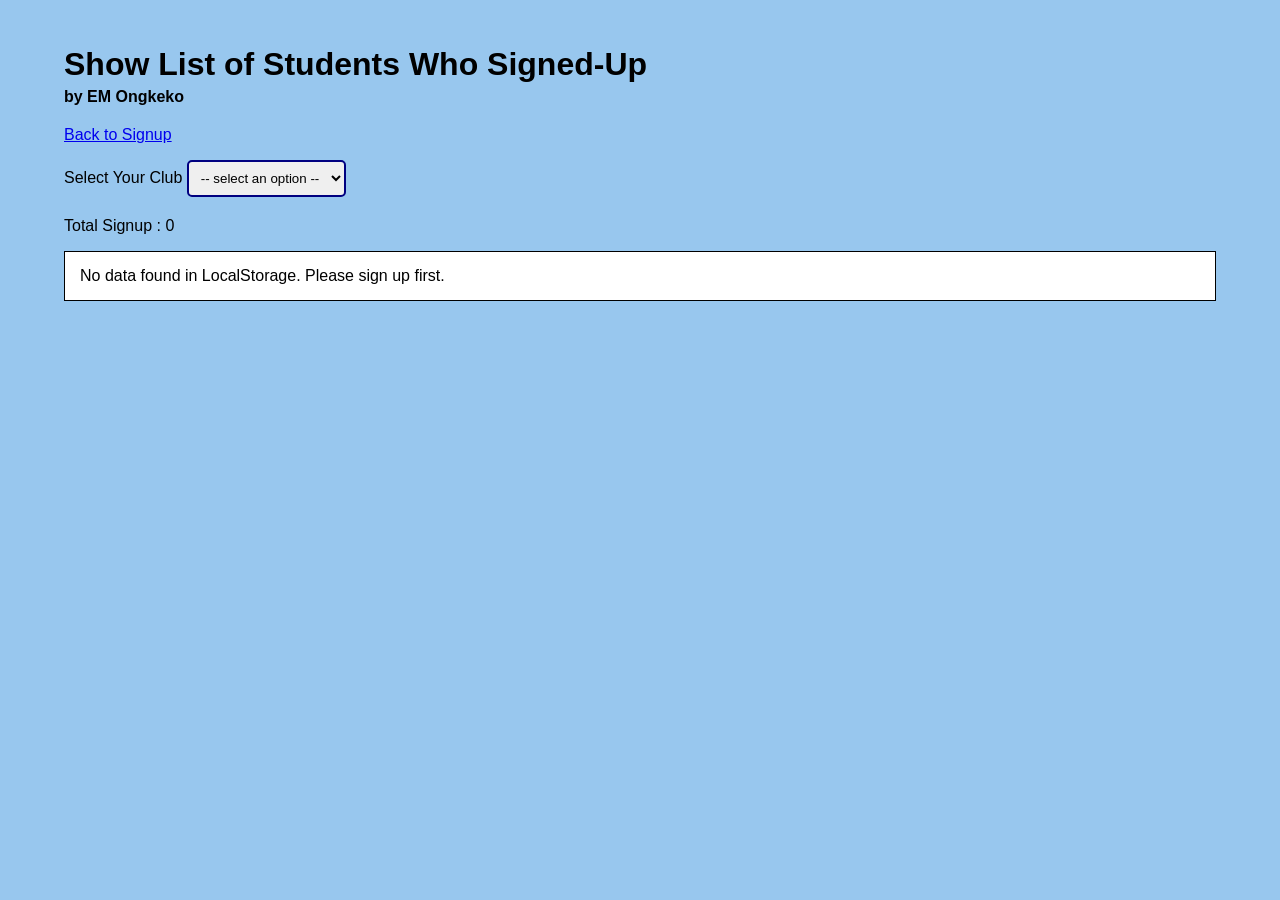
<file: public/viewSignUps.html>
<!DOCTYPE html>
<html lang="en">
<head>
    <meta charset="UTF-8">
    <meta name="viewport" content="width=device-width, initial-scale=1.0">
    <title>View Signups - Student List</title>
    <style>
        body {
            padding: 25px;
            font-family: Arial, sans-serif;
            background-color: rgb(152, 199, 238);
            width: 90%;
            margin: auto;
        }
        h1 { margin-bottom: 5px; }
        .author { margin-top: 0; margin-bottom: 20px; font-weight: bold; }
        
        table {
            width: 100%;
            border-collapse: collapse;
            background-color: white;
            margin-top: 20px;
        }
        th {
            background-color: #000080; 
            color: white;
            padding: 10px;
            border: 1px solid #444;
        }
        td {
            border: 1px solid #ccc;
            padding: 10px;
            text-align: left;
        }
        tr:nth-child(even) { background-color: #f2f2f2; }

        .filter-section { margin-bottom: 20px; }
        select { padding: 8px; border-radius: 5px; border: 2px solid #000080; }
        .no-data-msg {
            padding: 15px;
            border: 1px solid #000;
            background: white;
            margin-top: 10px;
        }
    </style>
</head>
<body>

    <h1>Show List of Students Who Signed-Up</h1>
    <p class="author">by EM Ongkeko</p>

    <nav>
        <a href="index.html">Back to Signup</a>
    </nav>

    <div class="filter-section">
        <p>Select Your Club 
            <select id="clubFilter" onchange="renderTable()">
                <option value="All">-- select an option --</option>
                <option value="Bake Club">Bake Club</option>
                <option value="Himig Agham">Himig Agham</option>
                <option value="Computron">Computron</option>
                <option value="PSHS-MUN">PSHS-MUN</option>
                <option value="Kislap">Kislap</option>
                <option value="Sightlines">Sightlines</option>
                <option value="Kamalayan">Kamalayan</option>
                <option value="Volant">Volant</option>
                <option value="Likha">Likha</option>
            </select>
        </p>
    </div>

    <p>Total Signup : <span id="totalDisplay">0</span></p>

    <div id="displayArea">
        </div>

    <script>
        function renderTable() {
            const filterValue = document.getElementById('clubFilter').value;
            const displayArea = document.getElementById('displayArea');
            const totalDisplay = document.getElementById('totalDisplay');

            // 1. Get data from localStorage
            const rawData = localStorage.getItem('studentSignups');
            
            // 2. Check if localStorage is empty
            if (!rawData) {
                displayArea.innerHTML = "<div class='no-data-msg'>No data found in LocalStorage. Please sign up first.</div>";
                totalDisplay.textContent = "0";
                return;
            }

            let students = JSON.parse(rawData);

            // 3. Filter data based on dropdown
            let filteredList = students;
            if (filterValue !== "All") {
                filteredList = students.filter(s => s.club === filterValue);
            }

            // 4. Update the Total Signup count
            totalDisplay.textContent = filteredList.length;

            // 5. Check if the filtered list is empty
            if (filteredList.length === 0) {
                displayArea.innerHTML = "<div class='no-data-msg'>No Sign Ups for the club</div>";
                return;
            }

            // 6. Build the table
            let tableHTML = `
                <table>
                    <thead>
                        <tr>
                            <th>Club</th>
                            <th>ID</th>
                            <th>Fullname</th>
                            <th>Grade</th>
                            <th>Email</th>
                            <th>Mobile</th>
                            <th>Intern|Extern</th>
                        </tr>
                    </thead>
                    <tbody>
            `;

            filteredList.forEach(student => {
                tableHTML += `
                    <tr>
                        <td>${student.club}</td>
                        <td>${student.id}</td>
                        <td>${student.fullname}</td>
                        <td>${student.grade}</td>
                        <td>${student.email}</td>
                        <td>${student.mobile}</td>
                        <td>${student.type}</td>
                    </tr>
                `;
            });

            tableHTML += "</tbody></table>";
            displayArea.innerHTML = tableHTML;
        }

        window.onload = renderTable;
    </script>
</body>
</html>
</file>
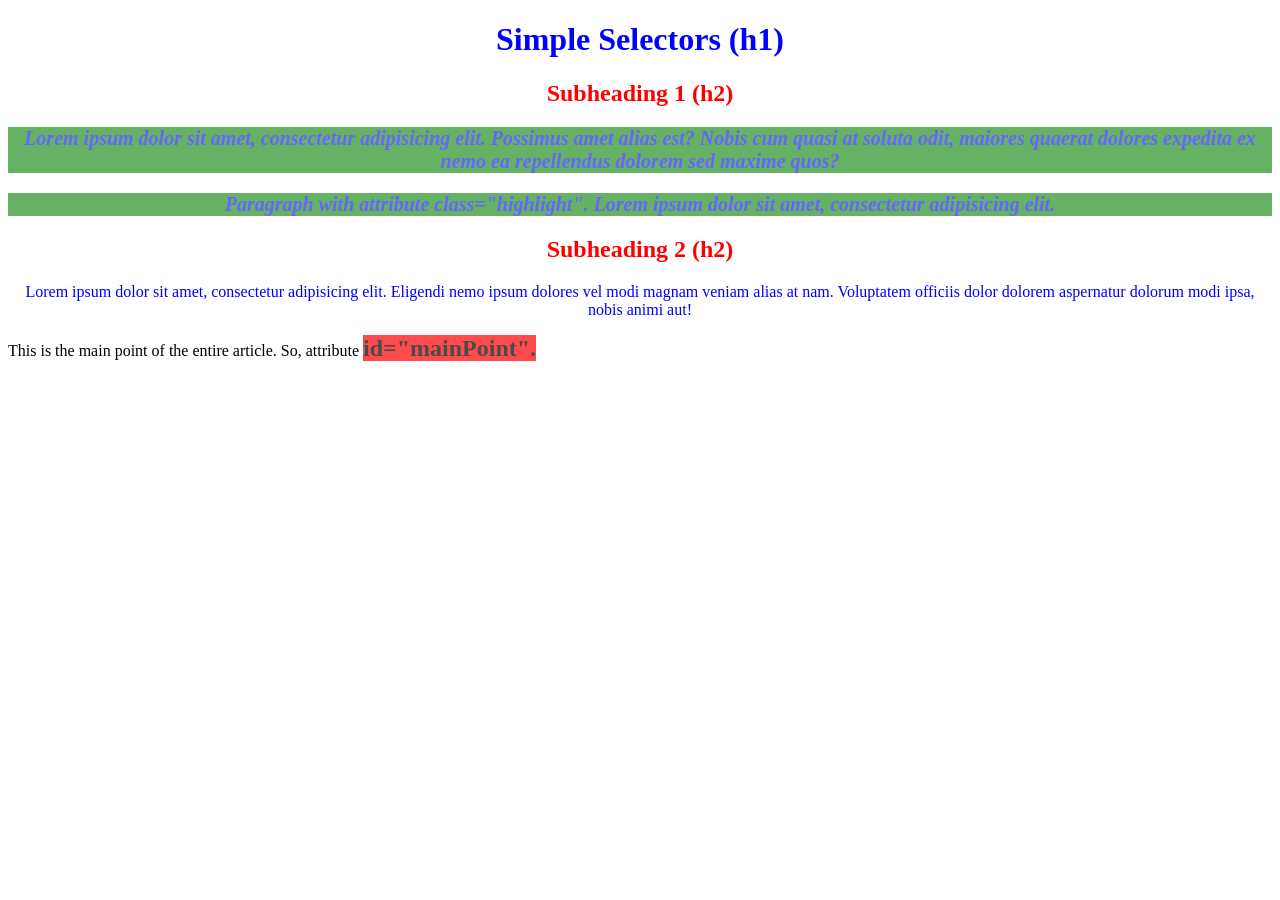
<file: public/quarter 2/Q21NGBerylliumOngkeko.html>
<!DOCTYPE html>
<html>
<head>
    <title>Simple Selectors</title>
    <style>
        /* all h2 elements */
        h2 {
         color: red;
         text-align: center;
        }
        
        /* all with class="highlight" */
        .highlight {
         font-size: 20px;
         font-weight: bold;
         font-style: italic;
         background-color: green;
         opacity: 0.6;
        }
        
        /* element with id="mainPoint" */
        #mainPoint {
         font-size: 24px;
         font-weight: bold;
         background-color: red;
         opacity: 0.7;
        }
        
        /* all p AND h1 elements */
        p, h1 {
         color: blue;
         text-align: center;
        }
    </style>
</head>
<body>
    <h1>Simple Selectors (h1)</h1>

    <h2>Subheading 1 (h2)</h2>
    
    <p class="highlight">Lorem ipsum dolor sit amet, consectetur adipisicing elit. Possimus amet alias est? Nobis cum quasi at soluta odit,
    maiores quaerat dolores expedita ex nemo ea repellendus dolorem sed maxime quos?</p>
    
    <p class="highlight">Paragraph with attribute class="highlight".  Lorem ipsum dolor sit amet, consectetur adipisicing elit.</p>
    
    <h2>Subheading 2 (h2)</h2>
    <p>Lorem ipsum dolor sit amet, consectetur adipisicing elit. Eligendi nemo ipsum dolores vel modi magnam veniam alias at nam. Voluptatem officiis
    dolor dolorem aspernatur dolorum modi ipsa, nobis animi aut!</p>
    
    <div>This is the main point of the entire article. So, attribute <span id="mainPoint">id="mainPoint".</span>
    </div>
</body>
</html>
</file>
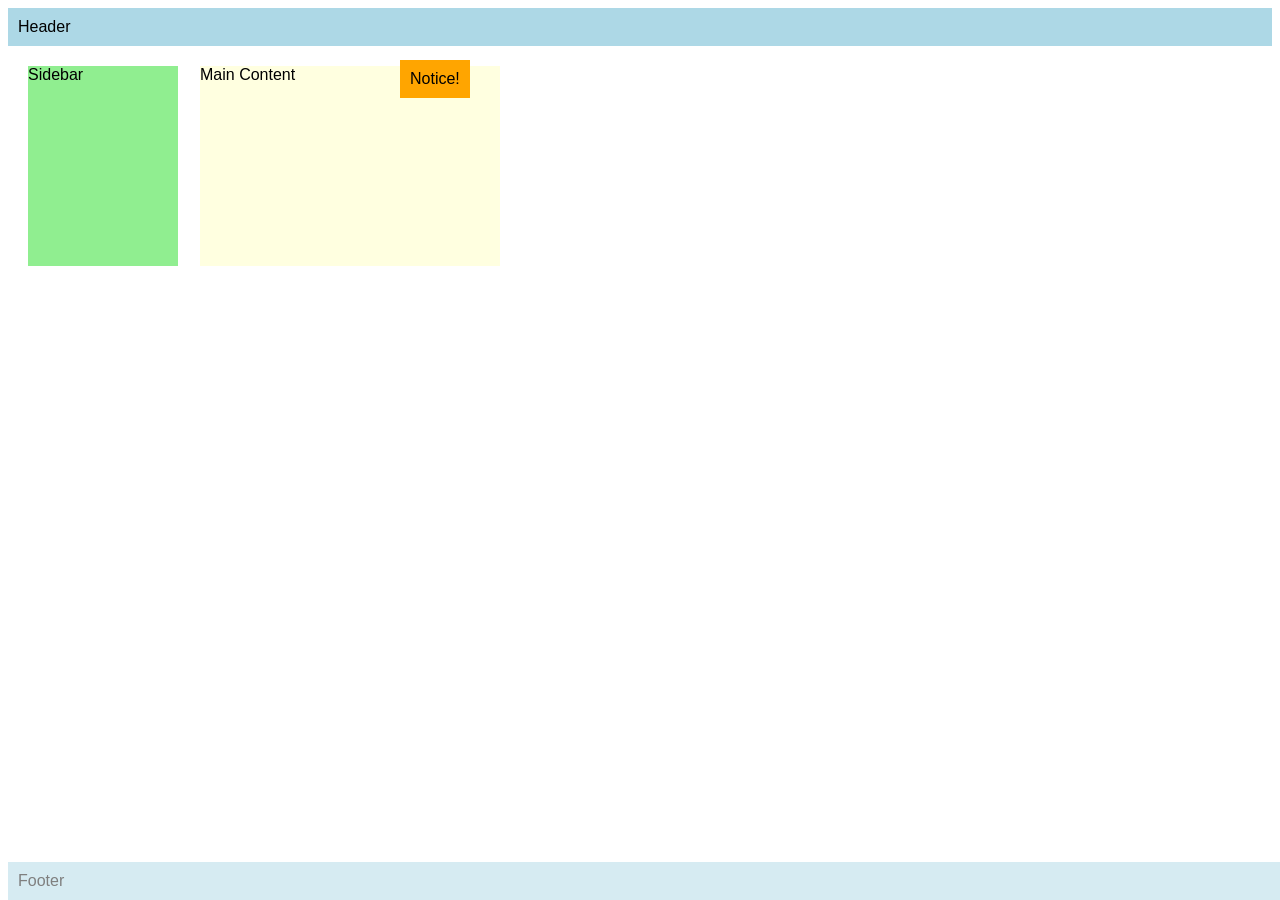
<file: public/quarter 4/berylliumongkekosw.html>
<!DOCTYPE html>
<html>
<head>
  <meta name="author" content="<your names>" />
  <meta name="revised" content="<date today>" />
  <style>
    body { font-family: Arial, sans-serif; }
    .header, .footer {
      background: lightblue;
      padding: 10px;
    }
    .footer {
       opacity: 0.5;
       position: fixed; 
       bottom: 0; 
       width: 100%;
    }
    .sidebar {
      background: lightgreen;
      width: 150px;
      height: 200px;
      position: relative; 
      top: 20px; 
      left: 20px;
    }
    .content {
      background: lightyellow;
      width: 300px;
      height: 200px;
      position: absolute; 
      top: 66px; 
      left: 200px;
      z-index: 1
    }    

    .notice {
    position: absolute;
    top: 60px;
    left: 400px;
    background: orange;
    padding: 10px;
    z-index: 2;
}
  </style>
</head>
<body>
  <div class="header">Header</div>
  <div class="sidebar">Sidebar</div>
  <div class="content">Main Content</div>
  <div class="footer">Footer</div>
  <div class="notice">Notice!</div>
</body>
</html>
</file>
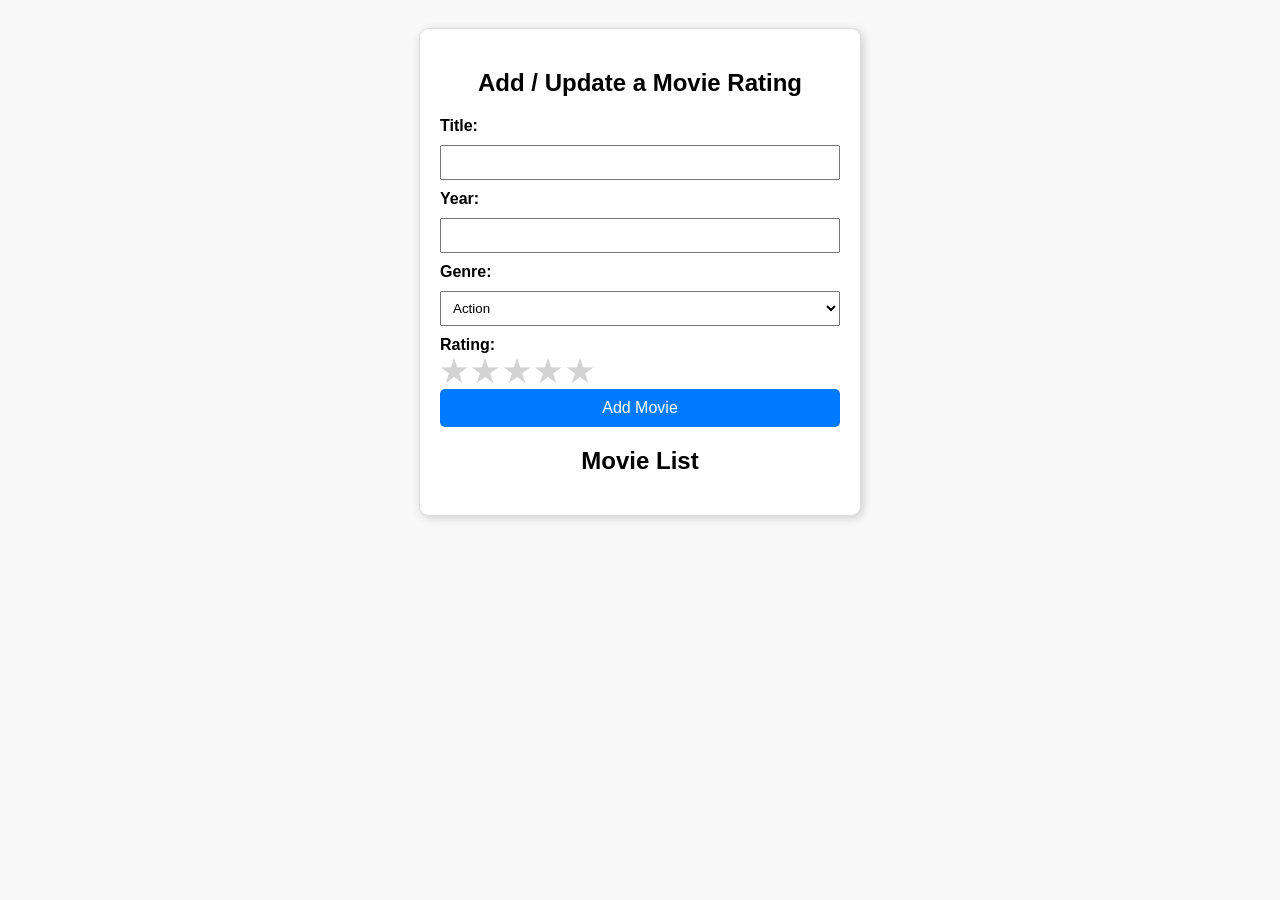
<file: public/quarter 4/q41gBerylliumONGKEKO.html>
<!DOCTYPE html>
<html>
<head>
    <title>Movie Tracker - Exercise 2</title>
    <style>
        /* page styling to make the content centered */
        body {font-family: Arial, sans-serif; display: flex; flex-direction: column; align-items: center; background-color: #f9f9f9;}
        
        /* container for the form */
        .movie-container {width: 400px; border: 1px solid #ddd; padding: 20px; border-radius: 10px; box-shadow: 2px 2px 10px #ccc; background: white; margin-top: 20px;}
        
        /* makes inputs and selects full width */
        input, select {width: 100%; padding: 8px; margin: 10px 0; display: block; box-sizing: border-box;}
        label {font-weight: bold;}

        /* rating system */
        .rating-box {direction: rtl; display: inline-block;}
        .rating-box input { display: none;}
        .rating-box label {font-size: 30px; color: lightgray; cursor: pointer;}
        .rating-box input:checked ~ label {color: gold;}

        /* Blue Add Movie button */
        .add-btn {width: 100%; background-color: #007bff; color: white; padding: 10px; border: none; border-radius: 5px; cursor: pointer; font-size: 16px;}
        
        /* movie list items */
        .item {border: 1px solid #eee; padding: 10px; margin-top: 10px; border-radius: 5px; background: #fafafa; display: flex; justify-content: space-between; align-items: center;}
        .gold {color: gold;}

        /* delete button styling */
        .del-btn {background-color: #f2f2f2; border: 1px solid #ccc; padding: 5px 10px; cursor: pointer; border-radius: 4px;}
        .del-btn:hover {background-color: #e0e0e0;}
    </style>
</head>
<body>

    <div class="movie-container">
        <h2 style="text-align: center;">Add / Update a Movie Rating</h2>
        
        <label>Title:</label>
        <input type="text" id="movieTitle">

        <label>Year:</label>
        <input type="text" id="movieYear">

        <label>Genre:</label>
        <select id="movieGenre">
            <option value="Action">Action</option>
            <option value="Comedy">Comedy</option>
            <option value="Drama">Drama</option>
            <option value="Horror">Horror</option>
        </select>

        <label>Rating:</label><br>
        <div class="rating-box">
            <input type="radio" name="star" id="str5" value="5"><label for="str5">★</label>
            <input type="radio" name="star" id="str4" value="4"><label for="str4">★</label>
            <input type="radio" name="star" id="str3" value="3"><label for="str3">★</label>
            <input type="radio" name="star" id="str2" value="2"><label for="str2">★</label>
            <input type="radio" name="star" id="str1" value="1"><label for="str1">★</label>
        </div>

        <button class="add-btn" onclick="addMovie()">Add Movie</button>

        <h2 style="text-align: center;">Movie List</h2>
        <div id="displayArea"></div>
    </div>

    <script>
        // load list
        showMovies();

        function addMovie() {
            var title = document.getElementById("movieTitle").value;
            var year = document.getElementById("movieYear").value;
            var genre = document.getElementById("movieGenre").value;
            
            // 1. get rating
            var rating = 0;
            var stars = document.getElementsByName("star");
            for (var i = 0; i < stars.length; i++) {
                if (stars[i].checked) {
                    rating = parseInt(stars[i].value);
                }
            }

            // validation
            if (title == "" || year == "" || rating == 0) {
                alert("Please fill in all fields and pick a rating!");
                return;
            }

            // 2. get list from LocalStorage
            var currentList = localStorage.getItem("movies");
            var movieArray = currentList ? JSON.parse(currentList) : [];

            // 3. update
            var found = false;
            for (var i = 0; i < movieArray.length; i++) {
                if (movieArray[i].title.toLowerCase() === title.toLowerCase()) {
                    // update the year and genre
                    movieArray[i].year = year;
                    movieArray[i].genre = genre;
                    // average the star rating: (Old + New) / 2
                    movieArray[i].rating = (parseFloat(movieArray[i].rating) + rating) / 2;
                    found = true;
                    break;
                }
            }

            // 4. if not found, add as a new movie
            if (!found) {
                var movieObject = {
                    title: title,
                    year: year,
                    genre: genre,
                    rating: rating
                };
                movieArray.push(movieObject);
            }

            // 5. save back to storage
            localStorage.setItem("movies", JSON.stringify(movieArray));

            // clear inputs 
            document.getElementById("movieTitle").value = "";
            document.getElementById("movieYear").value = "";
            showMovies();
        }

        // DELETE
        function deleteMovie(index) {
            // Ask for confirmation first
            var confirmed = confirm("Are you sure you want to delete?");
            if (confirmed) {
                var data = localStorage.getItem("movies");
                var movieArray = JSON.parse(data);
                
                // remove the movie at that index
                movieArray.splice(index, 1);
                
                // save and refresh
                localStorage.setItem("movies", JSON.stringify(movieArray));
                showMovies();
            }
        }

        function showMovies() {
            var display = document.getElementById("displayArea");
            display.innerHTML = ""; 

            var data = localStorage.getItem("movies");
            if (data != null) {
                var movieArray = JSON.parse(data);

                for (var i = 0; i < movieArray.length; i++) {
                    var m = movieArray[i];
                    
                    // create star display 
                    var starDisplay = "";
                    var roundedStars = Math.round(m.rating);
                    for (var s = 1; s <= 5; s++) {
                        if (s <= roundedStars) {
                            starDisplay += "<span class='gold'>★</span>";
                        } else {
                            starDisplay += "<span>★</span>";
                        }
                    }

                    // add item & delete button
                    display.innerHTML += "<div class='item'>" + 
                        "<span>" + m.title + " (" + m.year + ") - " + m.genre + ", Rating: " + starDisplay + "</span>" +
                        "<button class='del-btn' onclick='deleteMovie(" + i + ")'>Delete</button>" +
                        "</div>";
                }
            }
        }
    </script>
</body>
</html>
</file>
